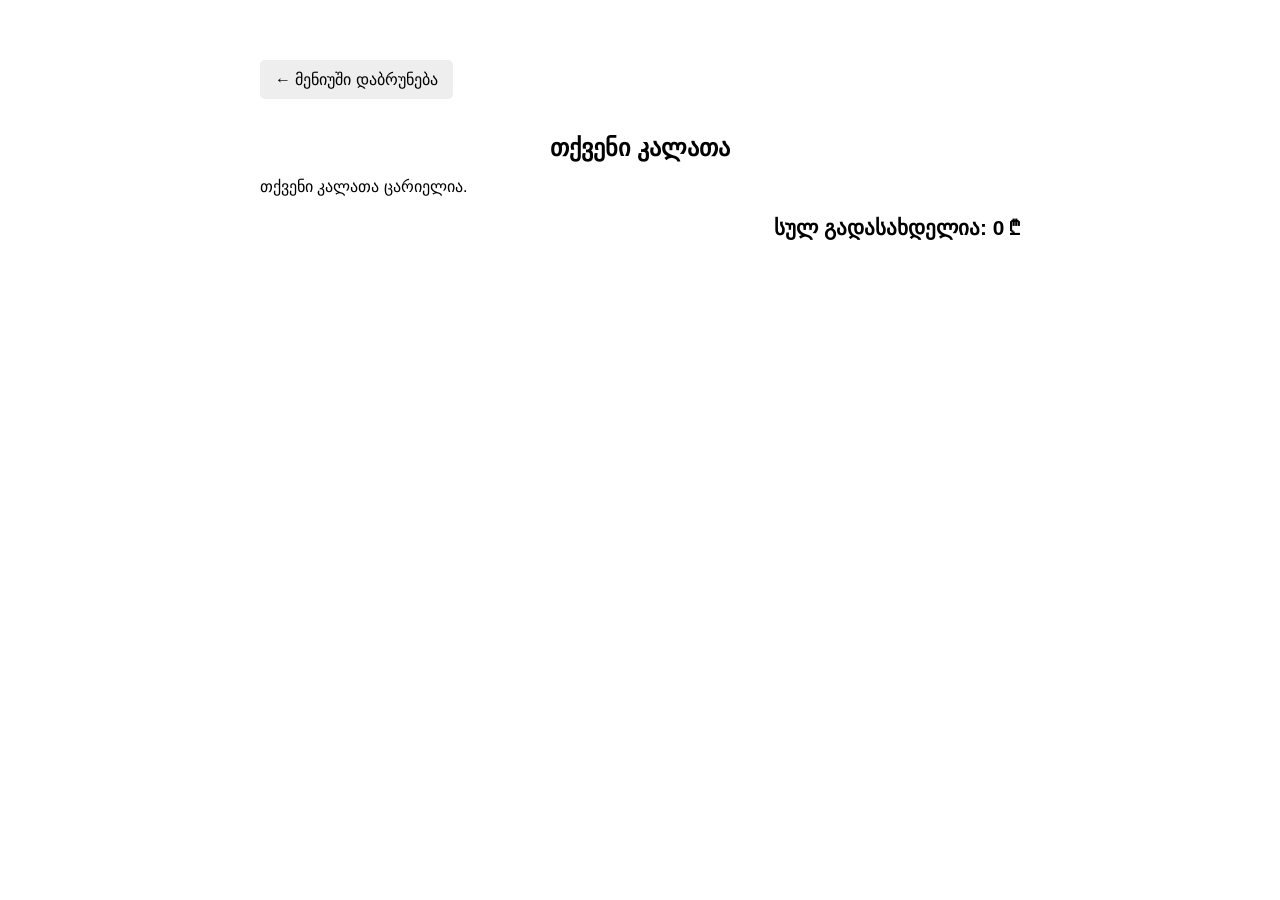
<file: secCourseFinal/html/cart.html>
<!doctype html>
<html lang="ka">
  <head>
    <meta charset="UTF-8" />
    <meta name="viewport" content="width=device-width, initial-scale=1.0" />
    <link rel="stylesheet" href="../styles.css" />
    <title>კალათა - Kronos Shawarma</title>
    <style>
      /* Quick dedicated styles for the cart layout */
      .cart-container {
        max-width: 800px;
        margin: 40px auto;
        padding: 20px;
      }
      .cart-item {
        display: flex;
        align-items: center;
        justify-content: space-between;
        border-bottom: 1px solid #ddd;
        padding: 15px 0;
      }
      .cart-item img {
        width: 80px;
        height: 60px;
        object-fit: cover;
        border-radius: 6px;
      }
      .cart-details {
        flex: 1;
        margin-left: 20px;
      }
      .quantity-controls button {
        padding: 5px 10px;
        cursor: pointer;
        background-color: yellow;
        border: none;
        font-weight: bold;
        border-radius: 4px;
      }
      .quantity-controls span {
        margin: 0 10px;
        font-weight: bold;
      }
      .remove-btn {
        background-color: #ff4d4d;
        color: white;
        border: none;
        padding: 5px 10px;
        border-radius: 4px;
        cursor: pointer;
        margin-left: 15px;
      }
      .cart-total {
        text-align: right;
        margin-top: 20px;
        font-size: 1.3rem;
        font-weight: bold;
      }
      .back-btn {
        display: inline-block;
        margin-bottom: 20px;
        text-decoration: none;
        color: black;
        background: #eee;
        padding: 10px 15px;
        border-radius: 5px;
      }
    </style>
  </head>
  <body>
    <div class="cart-container">
      <a href="index.html" class="back-btn">← მენიუში დაბრუნება</a>
      <h2>თქვენი კალათა</h2>

      <div id="cart-items-container"></div>

      <div class="cart-total">
        სულ გადასახდელია: <span id="total-price">0</span> ₾
      </div>
    </div>

    <script src="../js/cart.js"></script>
  </body>
</html>
</file>
<file: secCourseFinal/styles.css>
* {
  box-sizing: border-box;
  margin: 0;
  padding: 0;
  font-family: "Noto Sans Georgian", sans-serif;
}

header {
  display: flex;
  justify-content: space-between;
  background-color: #202030;
  align-items: center;
}
.logo {
  display: flex;
  align-items: center;
  margin-left: 15px;
  margin-top: 15px;
  margin-bottom: 15px;
}

nav {
  display: flex;
  margin-right: 15px;
  margin-top: 15px;
  margin-bottom: 15px;
}

ul {
  display: flex;
  gap: 20px;
  list-style: none;
}

.head {
  display: flex;
  flex-direction: column;
  justify-content: center;
  align-items: center;
  justify-content: space-around;
  width: 100%;
  min-height: 100vh;
  background-color: #202020;

  background-image: url("../images/indexPanel.png");
  background-repeat: no-repeat;
  background-position: center;
  background-size: cover;
  background-position: center 20%;
}

main {
  background-color: #202020;
}
h2 {
  text-align: center;
}

/* 1111 */
.testP {
  white-space: nowrap;
}
.menu-head {
  display: flex;
  flex-direction: column;
  align-items: center;
  justify-content: center;
  margin: 15px;
}

h3 {
  text-align: center;
  padding: 15px;
}
.menu-item {
  /* !!!!! */
  flex-shrink: 0;

  /* !!!!! */
  overflow: hidden;

  border-radius: 12px;
  background-color: blue;
  margin-left: 10px;

  width: 450px;
  height: 250px;
  background: #eee;
}

.menu-item img {
  width: 100%;
  height: 60%;
  margin: 0px;
  object-fit: cover;
  border-radius: 12px 12px 0 0;

  /* !!!!! */
  transition: transform 0.3s ease-in-out;
}

.menu-item:hover img {
  /* !!!!! */
  transform: scale(1.1);
}
button:hover {
  cursor: pointer;
}

.flexer {
  display: flex;
  margin: 5px;
  justify-content: space-between;
  padding-left: 15px;
  padding-right: 15px;
  padding-bottom: 50px;
}

.description {
  width: 200px;
}
.menu-item .flexer .description h5 {
  max-width: 70%;
  min-width: 30%;
  margin: 5px;
}

.menu-item .flexer .description p {
  max-width: 70%;
  min-width: 30%;
  margin: 5px;
}

.menu-item .flexer .order p {
  max-width: 20%;
  margin: 5px;
}

.menu-item .flexer .order button {
  border: none;
  margin: px;
  border-radius: 3px;
  background-color: yellow;
  height: 20px;
}

.scroll {
  display: flex;
  /* !!!!! */
  overflow-x: auto;
  height: 280px;

  /* !!!!! */
  -webkit-overflow-scrolling: touch;
  -ms-overflow-style: none;
}

/* !!!!! */
.scroll::-webkit-scrollbar {
  display: none;
}

h2 {
  margin: 15px;
}

h4 {
  margin: 10px;
  padding-top: 10px;
  padding-left: 10px;
}

.additional-info {
  margin: 5px;
  display: flex;
  width: 98%;
  padding: 100px;
  padding-left: 15px;
  border: red;
  border-style: solid;
  border-width: 1px;
  border-radius: 10px;
  background-color: #303030;
}

input {
  display: block;
  margin: 15px;
  width: 60%;
}

.message {
  width: 60%;
  height: 200px;
  margin-left: 15px;
}

.contacts {
  margin: 15px;
}
.contacts-inside {
  display: flex;
  padding: 15px;
  padding-top: 30;
  padding-bottom: 30;
  align-items: center;
  background-color: #303030;

  margin: 5px;
  border: red;
  border-radius: 10px;
  border-width: 1px;
  border-style: solid;
}
.contacts-inside p {
  padding-top: 12px;
}
.icon {
  margin: 18px;
  margin-top: 23px;
  border-radius: 50%;
  border: 3px;
  border-style: solid;
  border-color: black;
}

.name-surname input {
  width: 45%;
  margin: 15px;
  display: inline;
}
.feedback {
  margin: 15px;
  height: 430px;
  width: 99%;

  padding: 15px;

  margin: 5px;
  border: red;
  border-radius: 10px;
  border-width: 1px;
  border-style: solid;
}

footer {
  border: transparent;
  border-top: 1px solid red;
  background-color: green;
  background-color: #202030;

  padding: 15px;
  width: 100%;
}

@media (min-width: 320px) {
  body {
    .burger-menu {
      display: flex;
      flex-direction: column;
      justify-content: space-between;
      width: 30px;
      height: 21px;
      border: none;
      background-image: "images/burger.png";
      margin-right: 15px;
    }

    .burger-menu span {
      width: 100%;
      height: 3px;
      background-color: black;
    }

    nav {
      display: none;

      flex-direction: column;

      position: absolute;
      top: 100px;
      left: 0;

      width: 100%;
      background-color: #fff;
      box-shadow: 0 4px 6px rgba(0, 0, 0, 0.1);
      z-index: 1000;
    }

    nav ul {
      flex-direction: column;
      align-items: center;
      padding: 20px 0;
      gap: 15px;
    }

    nav.active {
      display: flex;
    }
  }
}

@media (min-width: 480px) {
  body {
    nav {
      display: none;
    }
    nav.active {
      display: flex;
    }
    .burger-menu {
      display: flex;
      background: none;
      border: none;
      cursor: pointer;
    }
  }
}

@media (min-width: 768px) {
  body {
    .burger-menu {
      display: none;
    }

    nav {
      display: flex;
      position: static;
      box-shadow: none;
      background-color: transparent;
      width: auto;
      margin-right: 15px;
      margin-top: 15px;
      margin-bottom: 15px;
    }

    nav ul {
      flex-direction: row;
      gap: 20px;
      padding: 0;
    }
  }
}

@media (min-width: 1024px) {
  body {
    .burger-menu {
      display: none;
    }

    nav {
      display: flex;
      position: static;
      box-shadow: none;
      background-color: transparent;
      width: auto;
    }

    nav ul {
      flex-direction: row;
      gap: 20px;
    }
  }
}

.cookie-banner {
  position: fixed;
  bottom: 20px;
  left: 50%;
  transform: translateX(-50%);
  background-color: #333;
  color: #fff;
  padding: 20px;
  border-radius: 10px;
  box-shadow: 0 4px 15px rgba(0, 0, 0, 0.3);
  z-index: 9999;
  width: 90%;
  max-width: 500px;
  text-align: center;
}

.cookie-banner p {
  margin-bottom: 15px;
  font-size: 0.95rem;
}

.cookie-buttons {
  display: flex;
  justify-content: center;
  gap: 15px;
}

.cookie-btn {
  padding: 8px 25px;
  border: none;
  border-radius: 5px;
  font-weight: bold;
  cursor: pointer;
}

.cookie-btn.accept {
  background-color: #4caf50;
  color: white;
}

.cookie-btn.deny {
  background-color: #f44336;
  color: white;
}

.reveal {
  opacity: 0;
  transform: translateY(50px);
  transition:
    opacity 0.8s ease,
    transform 0.8s ease;
}

.reveal.revealed {
  opacity: 1;
  transform: translateY(0);
}
</file>
